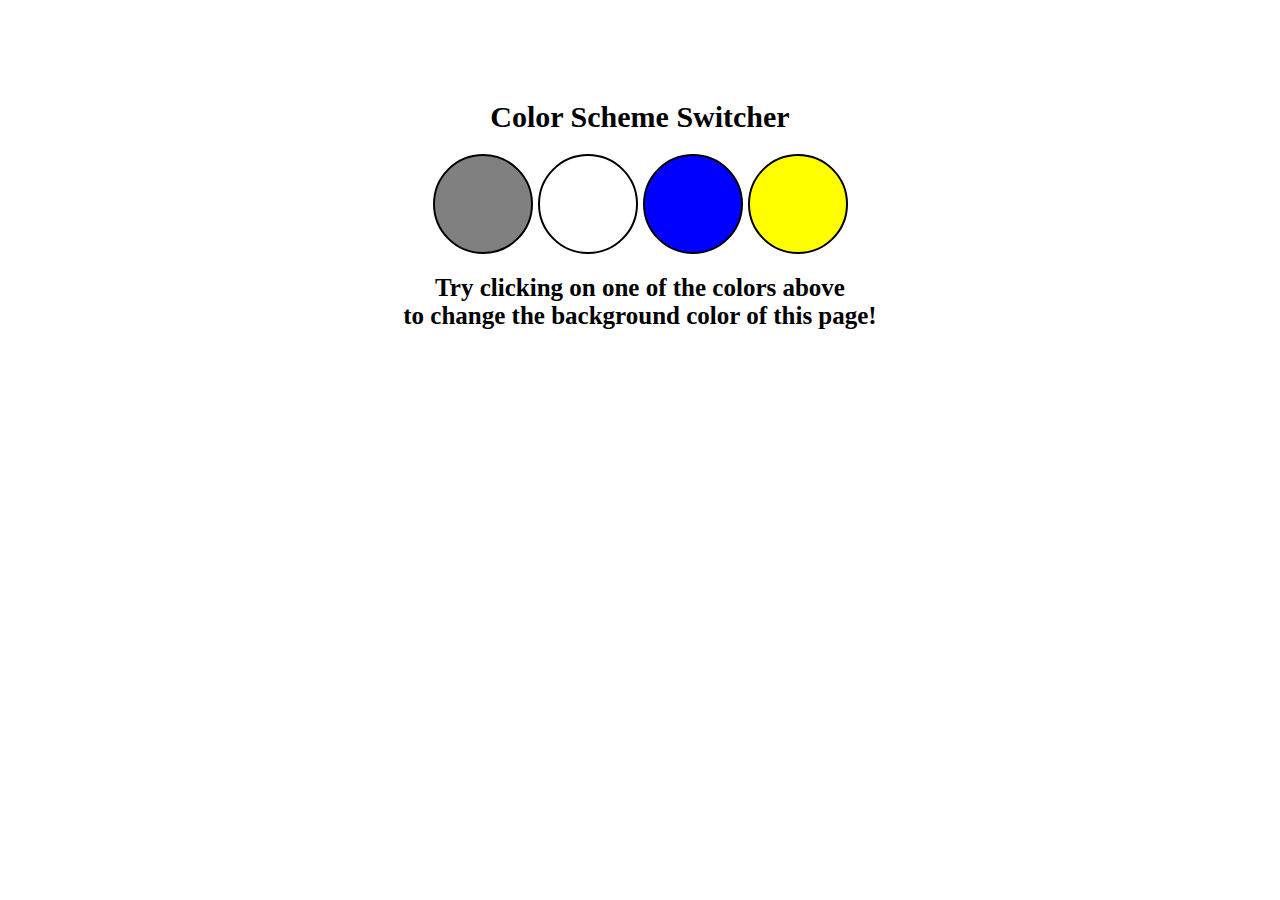
<file: index.html>
<!DOCTYPE html>
<html lang="en">
<head>
    <meta charset="UTF-8">
    <meta http-equiv="X-UA-Compatible" content="IE=edge">
    <meta name="viewport" content="width=device-width, initial-scale=1.0">
    <title>Document</title>
    <link rel="stylesheet" href="style.css">
</head>
<body id="bodyHtml">
    <div class="circle-wrapper">
        <p class="title">Color Scheme Switcher</p>
        <ul>
            <li class="grey-circle"></li>
            <li class="white-circle"></li>
            <li class="blue-circle"></li>
            <li class="yellow-circle"></li>
        </ul>
        <p class="description">Try clicking on one of the colors above <br>
            to change the background color of this page!</p>
    </div>
    
    <script src="index.js"></script>
</body>
</html>
</file>
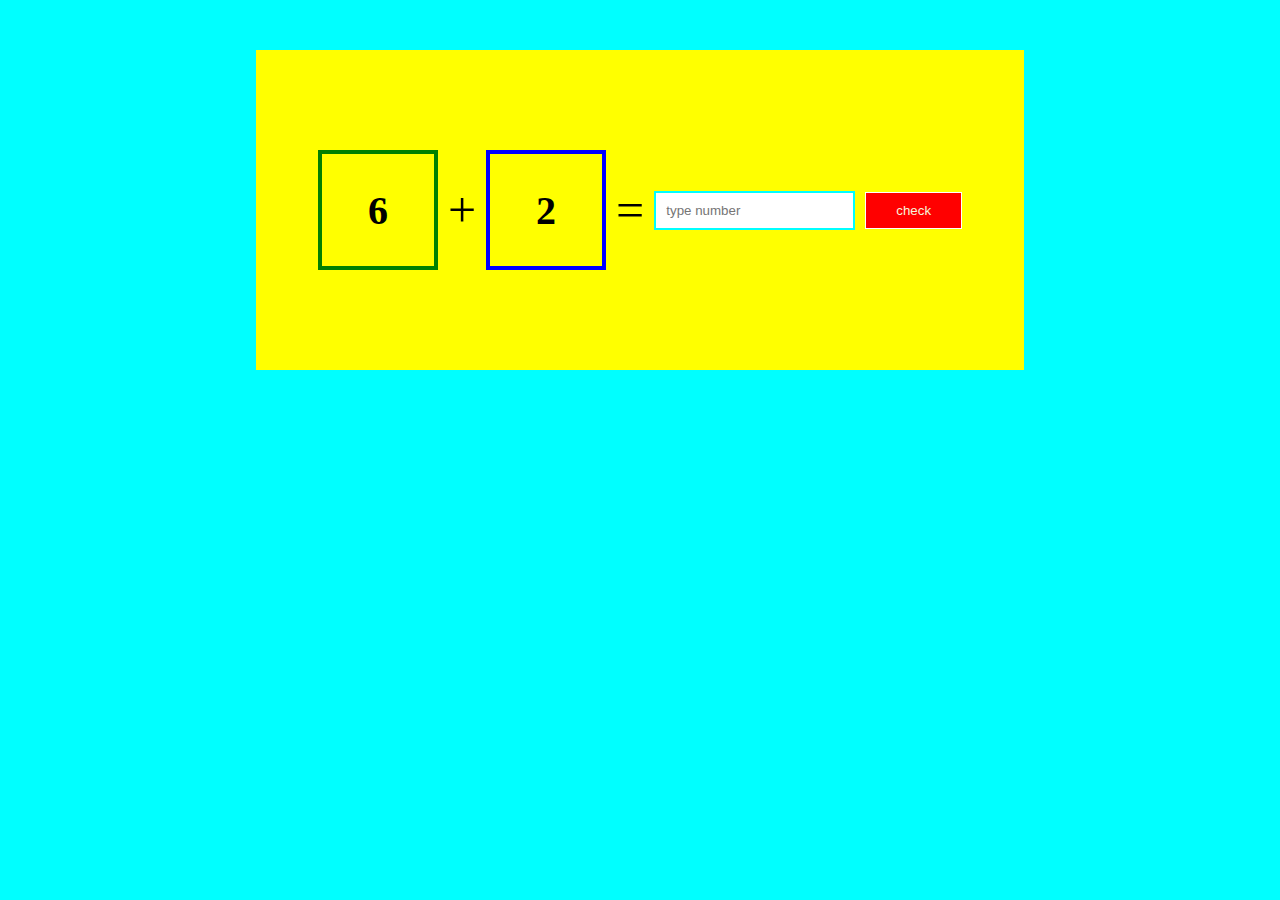
<file: calculator/index.html>
<!DOCTYPE html>
<html lang="en">
<head>
    <meta charset="UTF-8">
    <meta http-equiv="X-UA-Compatible" content="IE=edge">
    <meta name="viewport" content="width=device-width, initial-scale=1.0">
    <title>Document</title>
    <link rel="stylesheet" href="style.css">
</head>
<body>
    <div id="blue">
        <div class="yellow-box">
            <ul>
                <li id="num-box1" class="num-box1"></li>
                <li class="sum">+</li>
                <li id="num-box2" class="num-box2">2</li>
                <li class="action">=</li>
            </ul>
            <input id="input" type="number" placeholder="type number">
            <button id="check" class="check">check</button>
        </div>
    </div>
    <script src="index.js"></script>
</body>
</html>
</file>
<file: style.css>
* {
    box-sizing: border-box;
    margin: 0;
    padding: 0;
}

.circle-wrapper {
    display: flex;
    justify-content: center;
    flex-direction: column;
    align-items: center;
    padding-top: 100px;
}

.circle-wrapper .title {
    font-size: 30px;
    font-weight: 700;
    margin-bottom: 20px;
}

.circle-wrapper ul {
    display: flex;
    justify-content: center;
    align-items: center;
    gap: 5px;
}

.circle-wrapper ul li {
    list-style: none;
    border-radius: 50%;
    border: solid 2px;
    width: 100px;
    height: 100px;
}

.circle-wrapper ul li.grey-circle {
    background-color: gray;
}

.circle-wrapper ul li.white-circle {
    background-color: white;
}

.circle-wrapper ul li.blue-circle {
    background-color: blue;
}

.circle-wrapper ul li.yellow-circle {
    background-color: yellow;
}

.circle-wrapper .description {
    font-size: 25px;
    font-weight: 700;
    text-align: center;
    margin-top: 20px;
}
</file>
<file: calculator/style.css>
* {
    box-sizing: border-box;
    margin: 0;
    padding: 0;
}

#blue {
    background-color:aqua;
    width: 100%;
    height: 100vh;
    padding-top: 50px;
}

.yellow-box {
    margin: 0 auto;
    display: flex;
    justify-content: center;
    align-items: center;
    background-color: yellow;
    width: 60%;
    padding: 100px;
    gap: 10px;
}

.yellow-box ul {
    display: flex;
    justify-content: center;
    align-items: center;
    list-style: none;
    gap: 10px;
}

.num-box1 {
    width: 120px;
    height: 120px;
    border: 4px solid green;
    font-size: 40px;
    text-align: center;
    font-weight: 600;
    display: flex;
    justify-content: center;
    align-items: center;
}

.num-box2 {
    width: 120px;
    height: 120px;
    border: 4px solid blue;
    font-size: 40px;
    text-align: center;
    font-weight: 600;
    display: flex;
    justify-content: center;
    align-items: center;
}


.sum {
    font-size: 50px;
   
}

.action {
    font-size: 50px;
}

#input {
    border: solid 2px aqua;
    padding: 10px;
}

.check {
    background-color: red;
    padding: 10px 30px 10px 30px;
    border: solid 1px white;
    color: beige;

}
</file>
